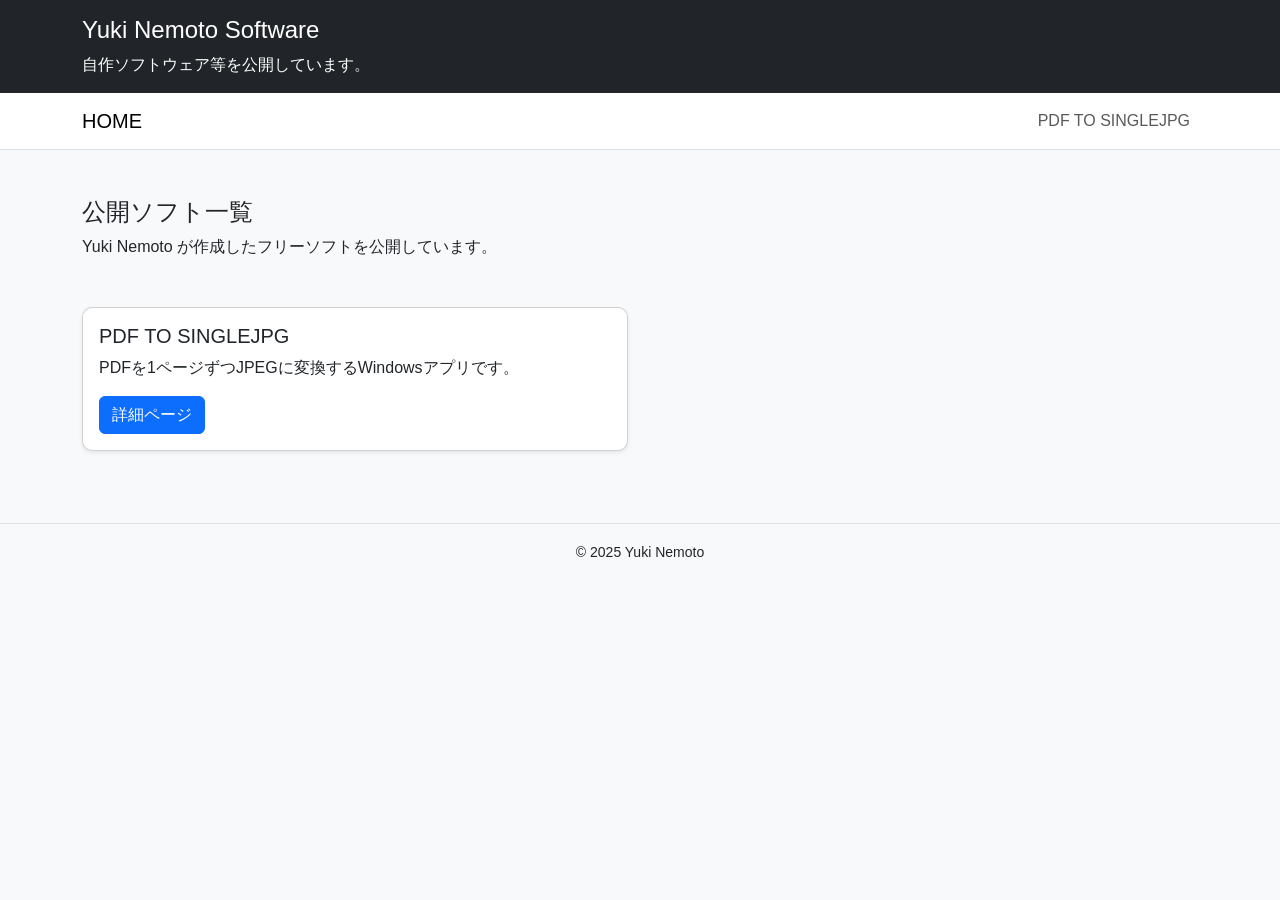
<file: index.html>
<!DOCTYPE html>
<html lang="ja">
<head>
  <meta charset="UTF-8">
  <meta name="viewport" content="width=device-width, initial-scale=1">
  <title>Yuki Nemoto Software</title>

  <link href="https://cdn.jsdelivr.net/npm/bootstrap@5.3.3/dist/css/bootstrap.min.css" rel="stylesheet">
  <link rel="stylesheet" href="css/style.css">
</head>

<body class="bg-light">

<!-- ヘッダー -->
<header class="bg-dark text-white">
  <div class="container py-3">
    <h1 class="h4">Yuki Nemoto Software</h1>
    <p class="mb-0">自作ソフトウェア等を公開しています。</p>
  </div>
</header>

<!-- ナビ -->
<nav class="navbar navbar-expand-lg navbar-light bg-white border-bottom">
  <div class="container">
    <a class="navbar-brand" href="index.html">HOME</a>

    <div>
      <ul class="navbar-nav">
        <li class="nav-item">
          <a class="nav-link" href="pdf-to-singlejpg.html">PDF TO SINGLEJPG</a>
        </li>
      </ul>
    </div>
  </div>
</nav>

<!-- メイン -->
<main class="container my-5">

  <section class="mb-5">
    <h2 class="h4">公開ソフト一覧</h2>
    <p>Yuki Nemoto が作成したフリーソフトを公開しています。</p>
  </section>

  <!-- ソフト一覧 -->
  <div class="row">

    <div class="col-md-6">
      <div class="card shadow-sm mb-4">
        <div class="card-body">
          <h5 class="card-title">PDF TO SINGLEJPG</h5>
          <p class="card-text">
            PDFを1ページずつJPEGに変換するWindowsアプリです。
          </p>

          <a href="pdf-to-singlejpg.html" class="btn btn-primary">
            詳細ページ
          </a>
        </div>
      </div>
    </div>

  </div>

</main>

<!-- フッター -->
<footer class="bg-light text-center py-3 border-top">
  <small>&copy; 2025 Yuki Nemoto</small>
</footer>

<script src="https://cdn.jsdelivr.net/npm/bootstrap@5.3.3/dist/js/bootstrap.bundle.min.js"></script>

</body>
</html>
</file>
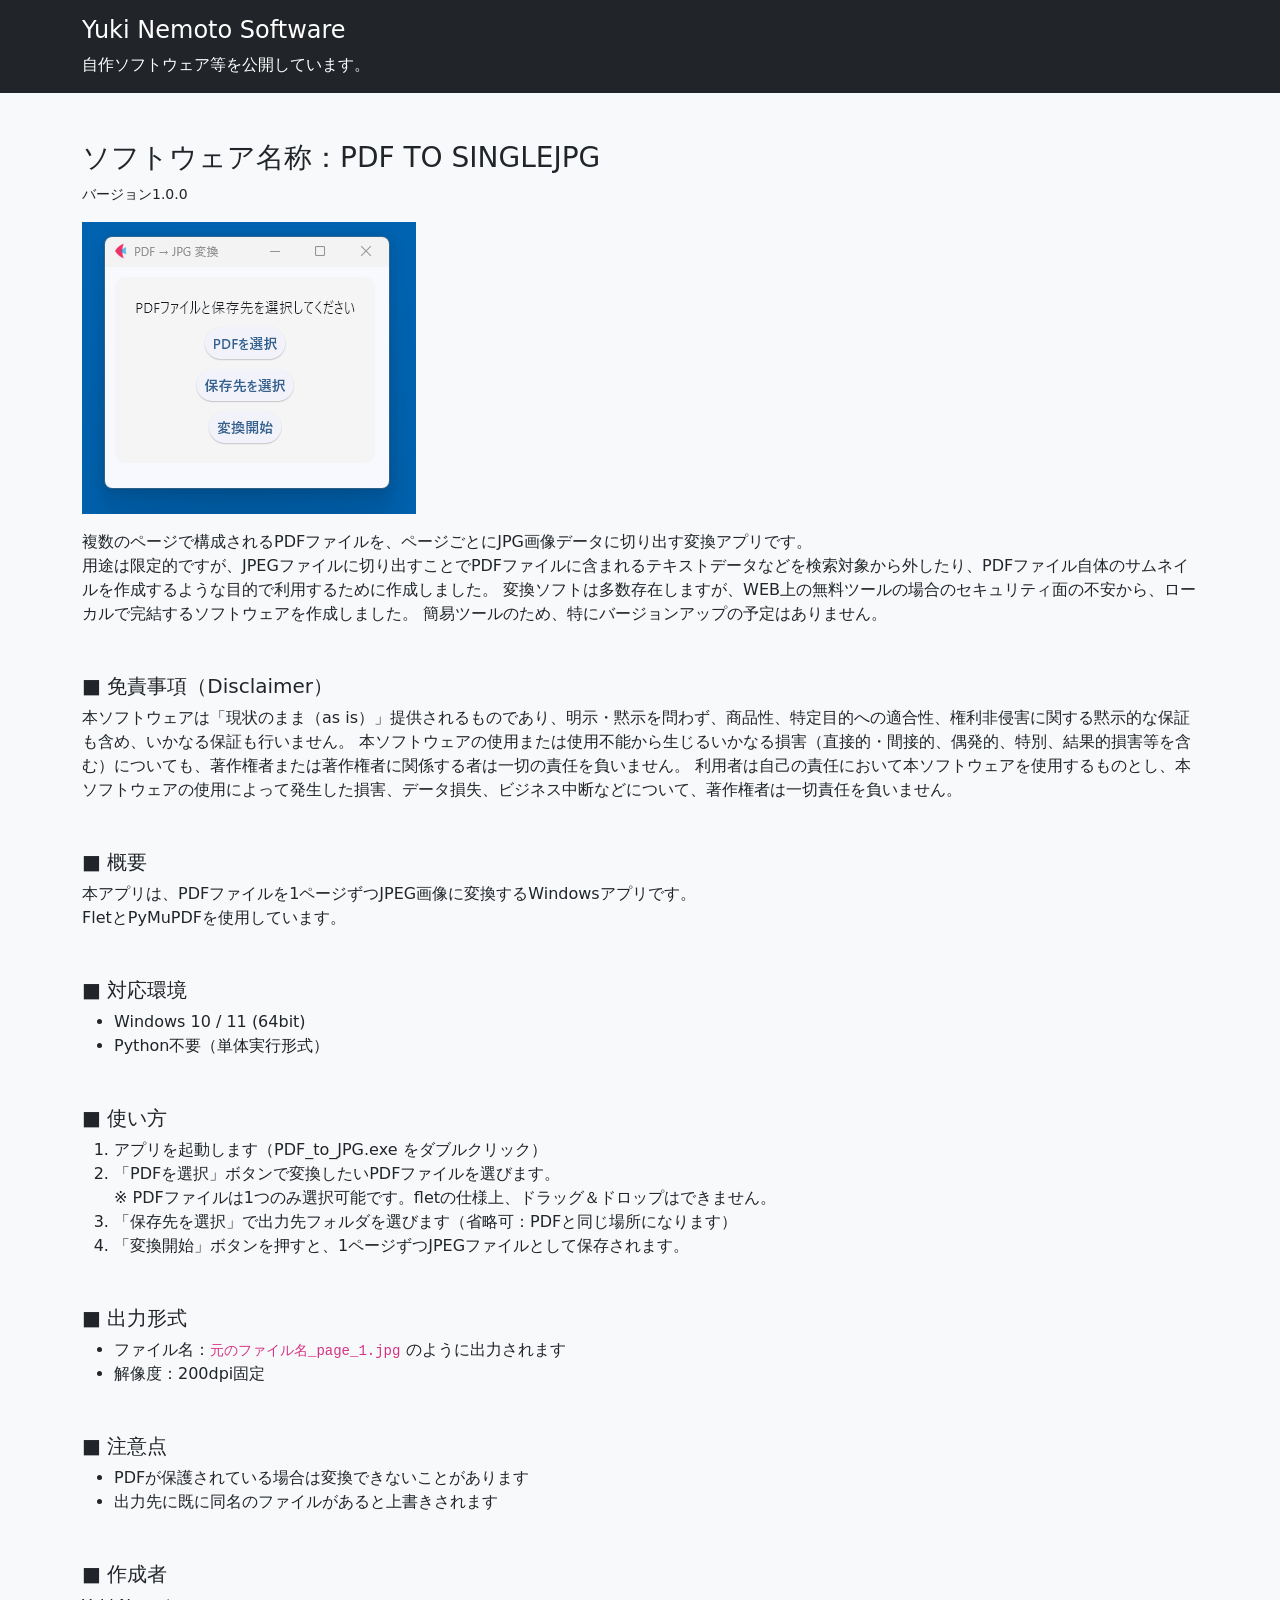
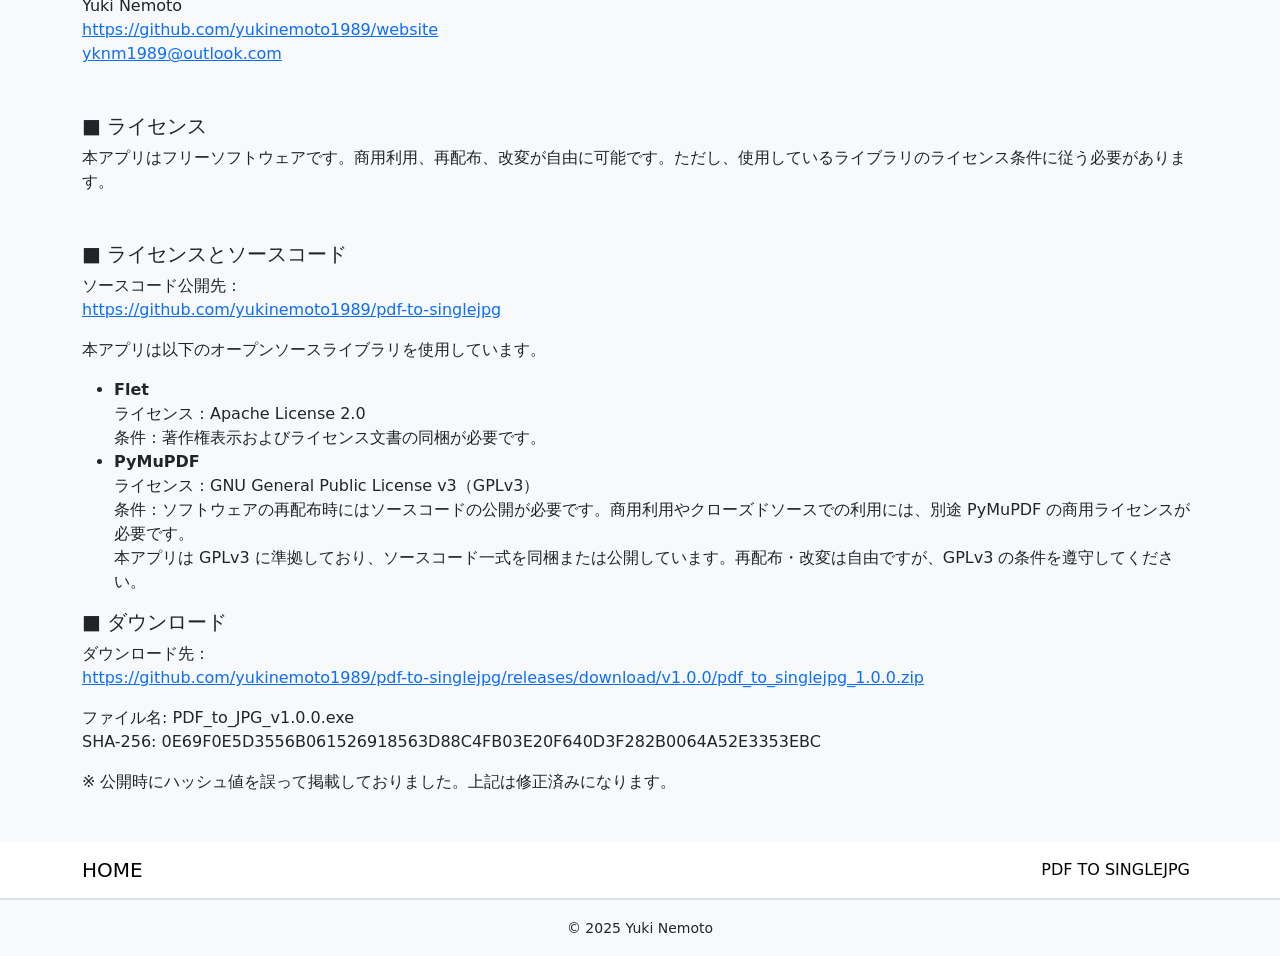
<file: pdf-to-singlejpg.html>
<!DOCTYPE html>
<html lang="ja">
<head>
  <meta charset="UTF-8" />
  <meta name="viewport" content="width=device-width, initial-scale=1" />
  <title>PDF TO SINGLEJPG</title>

  <link href="https://cdn.jsdelivr.net/npm/bootstrap@5.3.3/dist/css/bootstrap.min.css" rel="stylesheet" />
</head>

<body class="bg-light">

<!-- ヘッダー -->
<header class="bg-dark text-white">
  <div class="container py-3">
    <h1 class="h4">Yuki Nemoto Software</h1>
    <p class="mb-0">自作ソフトウェア等を公開しています。</p>
  </div>
</header>

  <main class="container my-5">

    <section class="mb-5">
      <p>
      <h1 class="h3">ソフトウェア名称：PDF TO SINGLEJPG</h1>
      <small>バージョン1.0.0</small>
      </p>
      <p><img src="pdf-to-singlejpg.png" alt="PDF TO SINGLEJPGのスクリーンショット" class="img-fluid">
      <p class="mb-0">複数のページで構成されるPDFファイルを、ページごとにJPG画像データに切り出す変換アプリです。<br>
        用途は限定的ですが、JPEGファイルに切り出すことでPDFファイルに含まれるテキストデータなどを検索対象から外したり、PDFファイル自体のサムネイルを作成するような目的で利用するために作成しました。
        変換ソフトは多数存在しますが、WEB上の無料ツールの場合のセキュリティ面の不安から、ローカルで完結するソフトウェアを作成しました。
        簡易ツールのため、特にバージョンアップの予定はありません。
      </p>
    </section>

    <!-- 免責事項 -->
    <section class="mb-5">
      <h2 class="h5">■ 免責事項（Disclaimer）</h2>
      <p>本ソフトウェアは「現状のまま（as is）」提供されるものであり、明示・黙示を問わず、商品性、特定目的への適合性、権利非侵害に関する黙示的な保証も含め、いかなる保証も行いません。
        本ソフトウェアの使用または使用不能から生じるいかなる損害（直接的・間接的、偶発的、特別、結果的損害等を含む）についても、著作権者または著作権者に関係する者は一切の責任を負いません。
        利用者は自己の責任において本ソフトウェアを使用するものとし、本ソフトウェアの使用によって発生した損害、データ損失、ビジネス中断などについて、著作権者は一切責任を負いません。</p>
    </section>

    <!-- 概要 -->
    <section class="mb-5">
      <h2 class="h5">■ 概要</h2>
      <p>本アプリは、PDFファイルを1ページずつJPEG画像に変換するWindowsアプリです。<br>
      FletとPyMuPDFを使用しています。</p>
    </section>

    <!-- 対応環境 -->
    <section class="mb-5">
      <h2 class="h5">■ 対応環境</h2>
      <ul>
        <li>Windows 10 / 11 (64bit)</li>
        <li>Python不要（単体実行形式）</li>
      </ul>
    </section>

    <!-- 使い方 -->
    <section class="mb-5">
      <h2 class="h5">■ 使い方</h2>
      <ol>
        <li>アプリを起動します（PDF_to_JPG.exe をダブルクリック）</li>
        <li>「PDFを選択」ボタンで変換したいPDFファイルを選びます。<br>
            ※ PDFファイルは1つのみ選択可能です。fletの仕様上、ドラッグ＆ドロップはできません。</li>
        </li>
        <li>「保存先を選択」で出力先フォルダを選びます（省略可：PDFと同じ場所になります）</li>
        <li>「変換開始」ボタンを押すと、1ページずつJPEGファイルとして保存されます。</li>
      </ol>
    </section>

    <!-- 出力形式 -->
    <section class="mb-5">
      <h2 class="h5">■ 出力形式</h2>
      <ul>
        <li>ファイル名：<code>元のファイル名_page_1.jpg</code> のように出力されます</li>
        <li>解像度：200dpi固定</li>
      </ul>
    </section>

    <!-- 注意点 -->
    <section class="mb-5">
      <h2 class="h5">■ 注意点</h2>
      <ul>
        <li>PDFが保護されている場合は変換できないことがあります</li>
        <li>出力先に既に同名のファイルがあると上書きされます</li>
      </ul>
    </section>

    <!-- 作成者 -->
    <section class="mb-5">
      <h2 class="h5">■ 作成者</h2>
      <p>Yuki Nemoto<br>
      <a href="https://github.com/yukinemoto1989/website" target="_blank" rel="noopener noreferrer">https://github.com/yukinemoto1989/website</a><br>
      <a href="mailto:yknm1989@outlook.com">yknm1989@outlook.com</a></p>
    </section>

    <!-- ライセンス -->
    <section class="mb-5">
      <h2 class="h5">■ ライセンス</h2>
      <p>本アプリはフリーソフトウェアです。商用利用、再配布、改変が自由に可能です。ただし、使用しているライブラリのライセンス条件に従う必要があります。</p>
    </section>

    <!-- ライセンスとソースコード -->
    <section>
      <h2 class="h5">■ ライセンスとソースコード</h2>
      <p>ソースコード公開先：<br>
      <a href="https://github.com/yukinemoto1989/pdf-to-singlejpg" target="_blank" rel="noopener noreferrer">https://github.com/yukinemoto1989/pdf-to-singlejpg</a></p>

      <p>本アプリは以下のオープンソースライブラリを使用しています。</p>

      <ul>
        <li><strong>Flet</strong><br>
          ライセンス：Apache License 2.0<br>
          条件：著作権表示およびライセンス文書の同梱が必要です。</li>
        <li><strong>PyMuPDF</strong><br>
          ライセンス：GNU General Public License v3（GPLv3）<br>
          条件：ソフトウェアの再配布時にはソースコードの公開が必要です。商用利用やクローズドソースでの利用には、別途 PyMuPDF の商用ライセンスが必要です。<br>
          本アプリは GPLv3 に準拠しており、ソースコード一式を同梱または公開しています。再配布・改変は自由ですが、GPLv3 の条件を遵守してください。</li>
      </ul>
    </section>


    <!-- ダウンロード -->
    <section>
      <h2 class="h5">■ ダウンロード</h2>
      <p>ダウンロード先：<br>
      <a href="https://github.com/yukinemoto1989/pdf-to-singlejpg/releases/download/v1.0.0/pdf_to_singlejpg_1.0.0.zip" target="_blank" rel="noopener noreferrer">https://github.com/yukinemoto1989/pdf-to-singlejpg/releases/download/v1.0.0/pdf_to_singlejpg_1.0.0.zip</a></p>

      <p>ファイル名: PDF_to_JPG_v1.0.0.exe <br>SHA-256: 0E69F0E5D3556B061526918563D88C4FB03E20F640D3F282B0064A52E3353EBC</p>
      <p>※ 公開時にハッシュ値を誤って掲載しておりました。上記は修正済みになります。</p>
    </section>
  </main>


<!-- ナビ -->
<nav class="navbar navbar-expand-lg navbar-light bg-white border-bottom">
  <div class="container">
    <a class="navbar-brand" href="index.html">HOME</a>

    <div>
      <ul class="navbar-nav">
        <li class="nav-item">
          <a class="nav-link active" href="#">PDF TO SINGLEJPG</a>
        </li>
      </ul>
    </div>
  </div>
</nav>



<footer class="bg-light text-center py-3 border-top">
  <small>&copy; 2025 Yuki Nemoto</small>
</footer>

<script src="https://cdn.jsdelivr.net/npm/bootstrap@5.3.3/dist/js/bootstrap.bundle.min.js"></script>

</body>
</html>
</file>
<file: css/style.css>
body {
  font-family: "Meiryo", sans-serif;
}

.card {
  border-radius: 10px;
}

header h1 {
  font-weight: bold;
}
</file>
